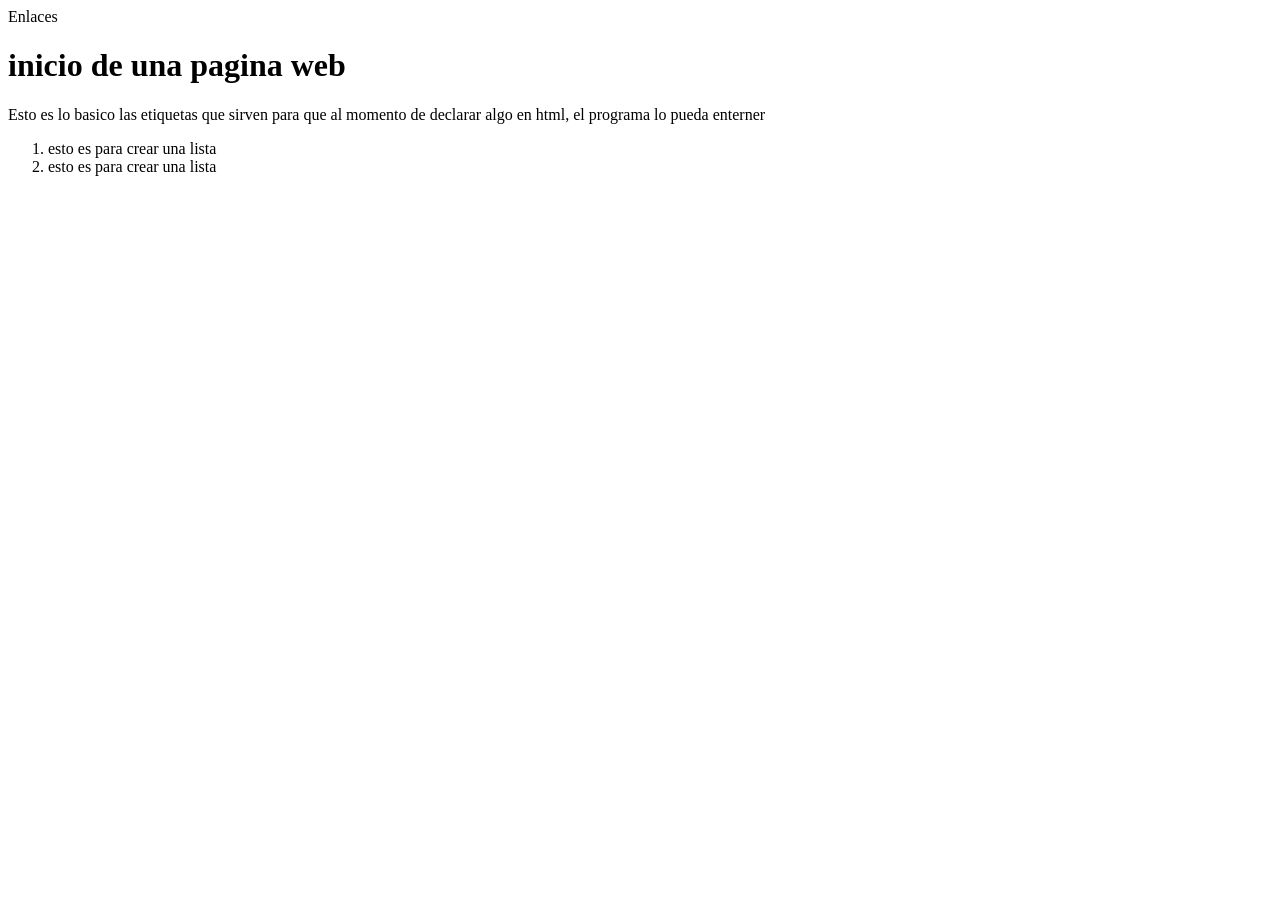
<file: index.html>
<html>
  <head>
    <tittle>Enlaces</tittle>
  </head>
  <body>
    <h1>inicio de una pagina web</h1>
    <p>Esto es lo basico las etiquetas que sirven para que al momento de declarar algo en html, el programa lo pueda enterner</p>
    <ol>
      <li>esto es para crear una lista</li>
      <li>esto es para crear una lista</li>
    </ol>
  </body>
</html>
</file>
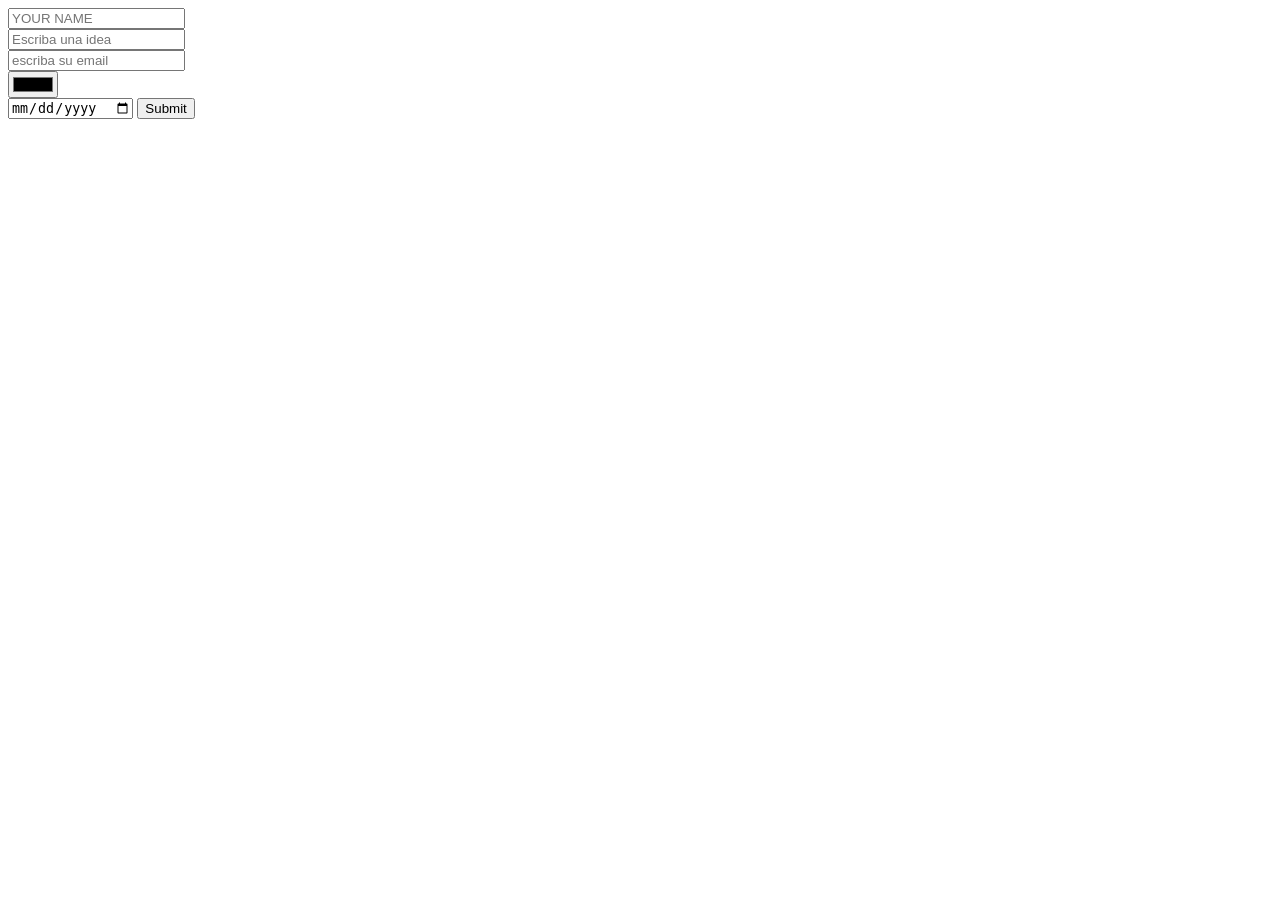
<file: formulario.html>
<html>
  <head>
    <title>FORMULARIO</title>
    <body>
         <form>
           <input type="text" name="username" placeholder="YOUR NAME"><br>
           <input type="text"required placeholder="Escriba una idea"><br>
           <input type="email" required name="email" placeholder="escriba su email"><br>
           <input type="color"><br>
           <input type="date">
           <input type="submit">
      </form>
    </body>
  </head>
</html>
</file>
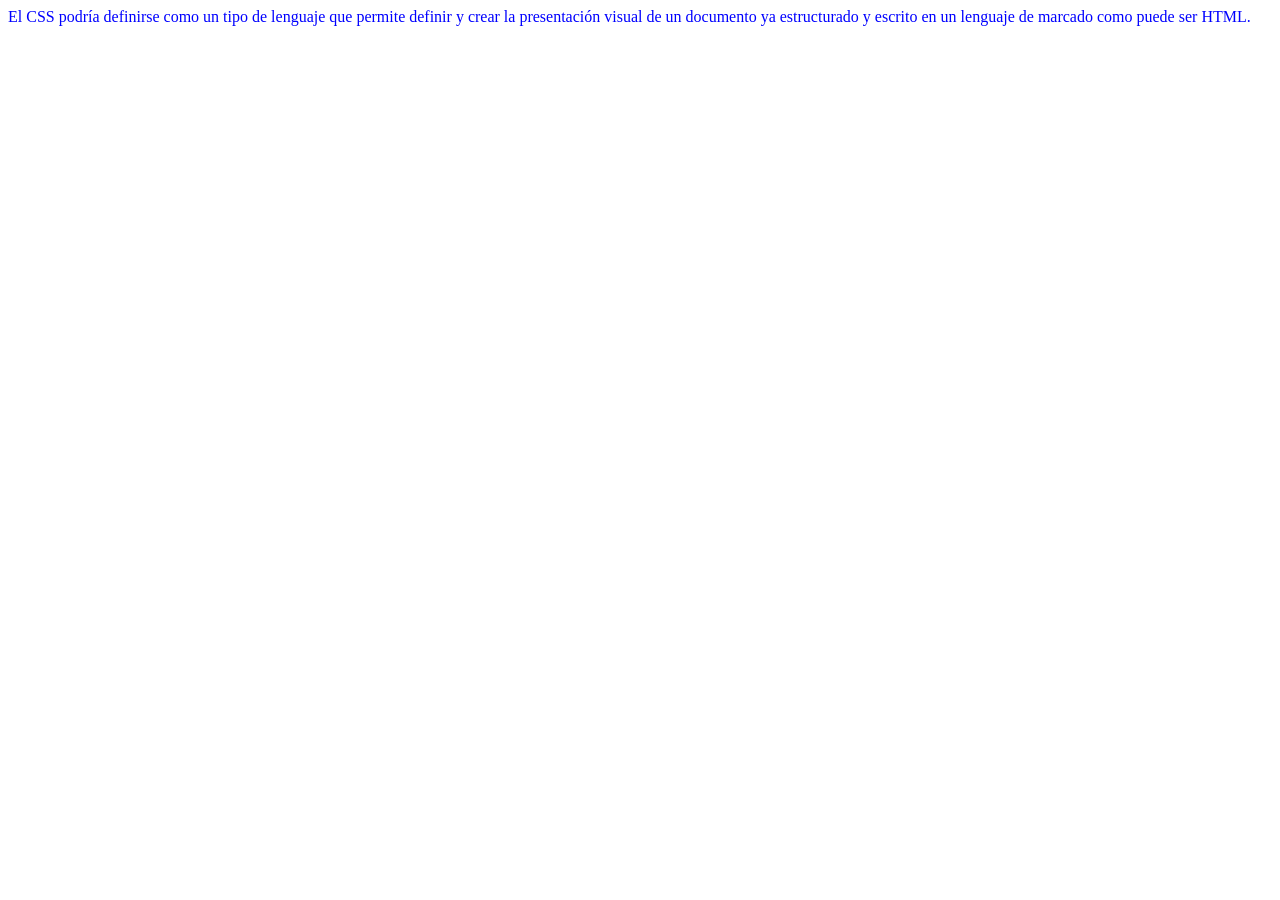
<file: inicio-css.html>
<html>
  <head>
    <title>empieza css</title>
    <link rel="stylesheet" href="style.css">
  </head>
  <body>
    <p>
      El CSS podría definirse como un tipo de lenguaje que permite definir y crear la presentación visual de un documento ya estructurado y escrito en un lenguaje de marcado como puede ser HTML.
    </p>
  </body>
</html>
</file>
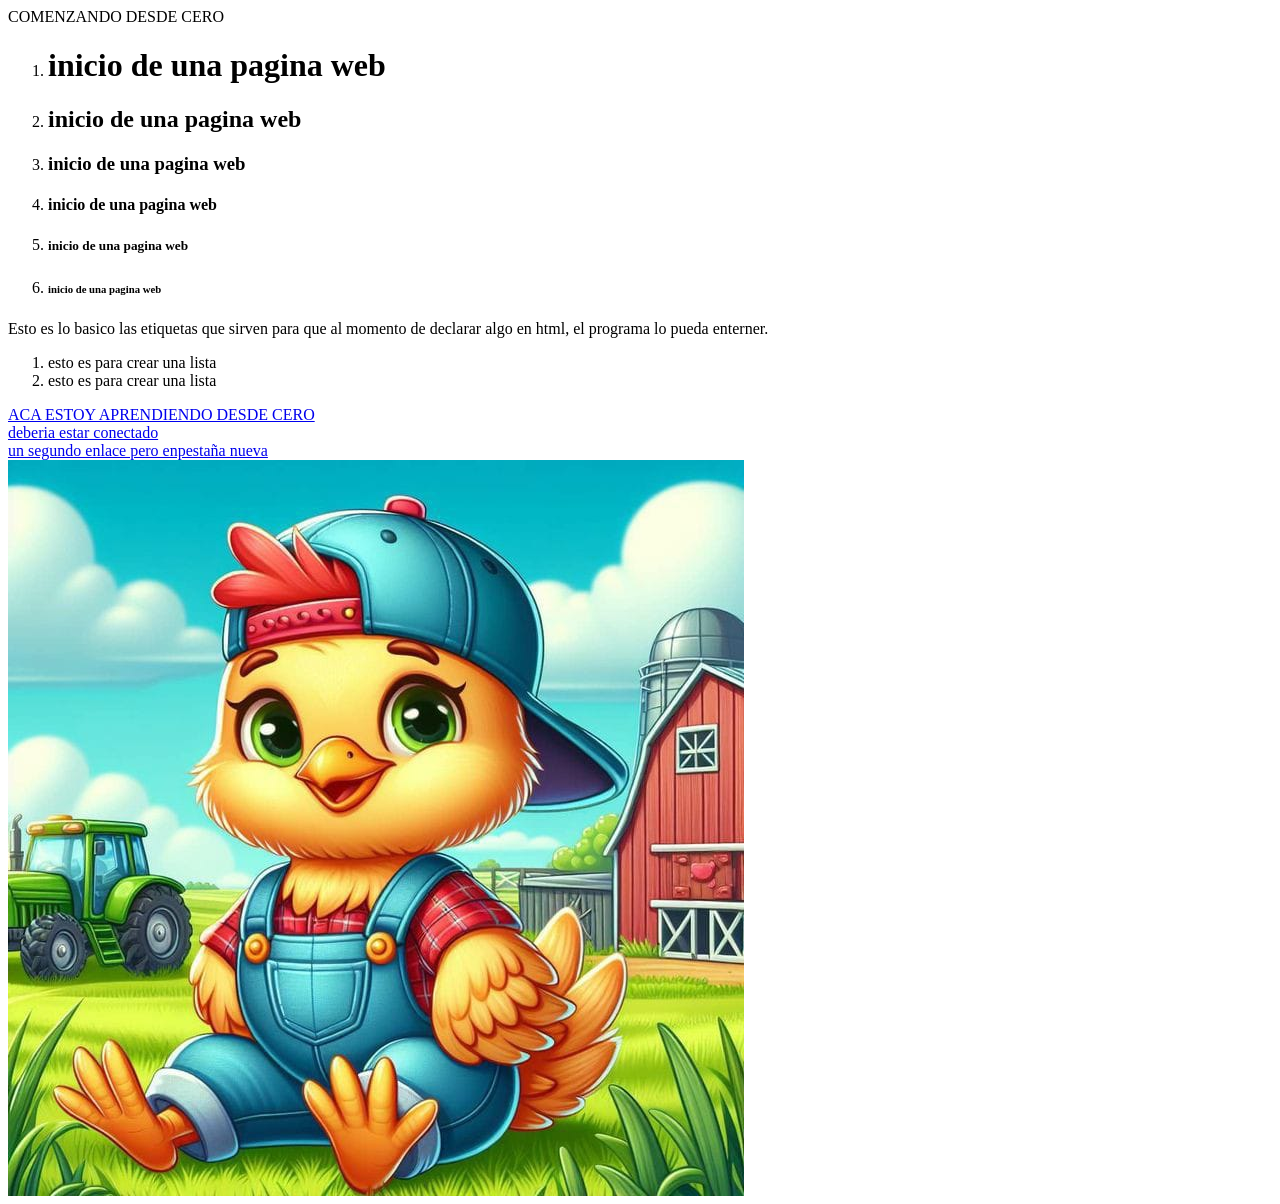
<file: inicio.html>
<html>
  <head>
    <tittle>COMENZANDO DESDE CERO</tittle>
  </head>
  <body>
    <ol>
    <li><h1>inicio de una pagina web</h1></li>
    <li><h2>inicio de una pagina web</h2></li>
    <li><h3>inicio de una pagina web</h3></li>
    <li><h4>inicio de una pagina web</h4></li>
    <li><h5>inicio de una pagina web</h5></li>
    <li><h6>inicio de una pagina web </h6></li>
    </ol>
 
    <p>Esto es lo basico las etiquetas que sirven para que al momento de declarar algo en html, el programa lo pueda enterner.</p>
    <ol>
      <li>esto es para crear una lista</li>
      <li>esto es para crear una lista</li>
    </ol>
    <a href="https://www.youtube.com/watch?v=ELSm-G201Ls">ACA ESTOY APRENDIENDO DESDE CERO</a><br>
    <a href="enlace.html">deberia estar conectado</a><br>
    <a href="enlace2.html" target="_blank"> un segundo enlace pero enpestaña nueva</a><br>
    <img src="pollito.png">
  </body>
</html>
</file>
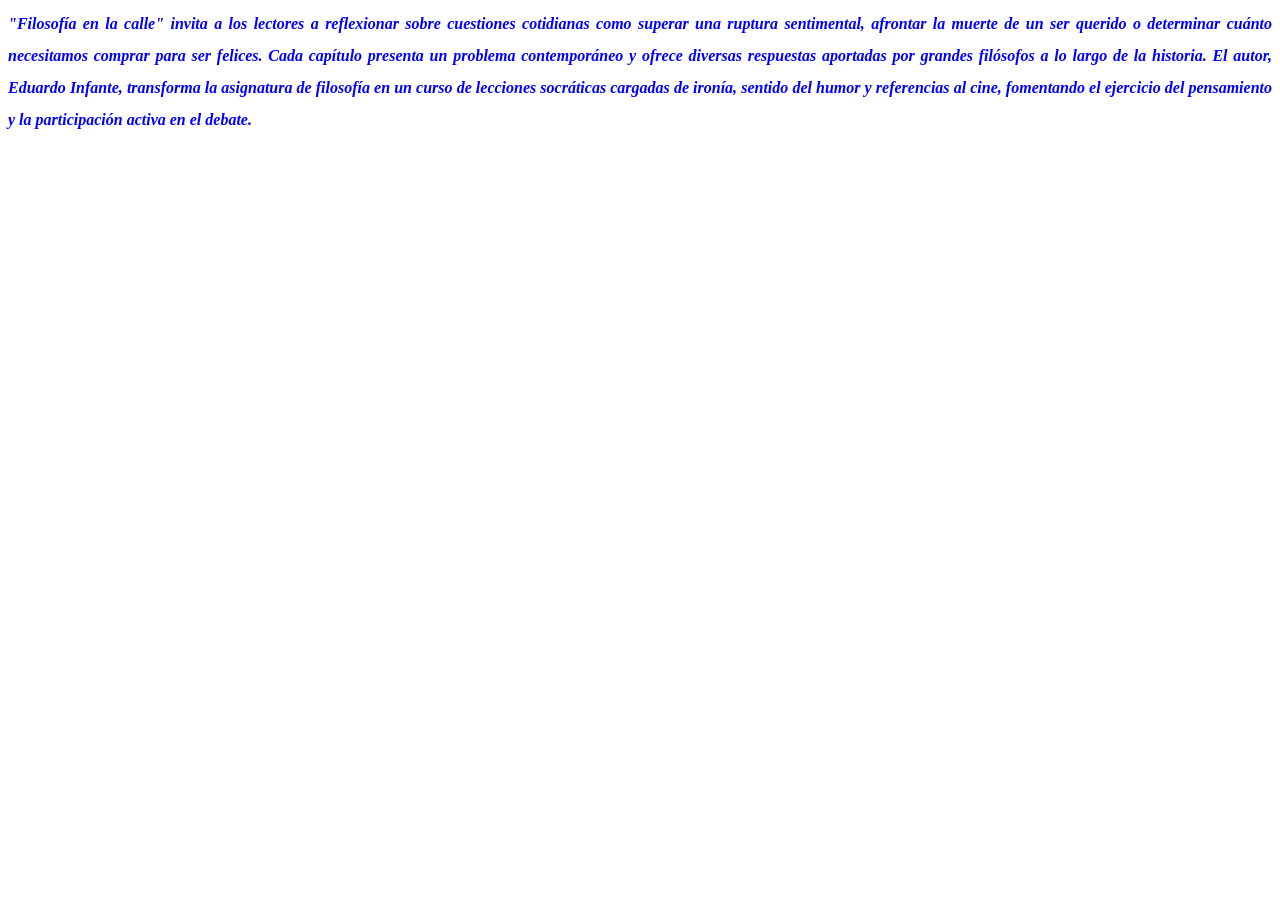
<file: css/css2.html>
<html>
<body>
  <title>PROPIEDADES</title>
  <link rel="stylesheet" href="style.css">
</body>
<head>
  <h4 class="filosofia">"Filosofía en la calle" invita a los lectores a reflexionar sobre cuestiones cotidianas como superar una ruptura 
    sentimental, afrontar la muerte de un ser querido o determinar cuánto necesitamos comprar para ser felices. Cada capítulo presenta un problema contemporáneo y ofrece diversas 
    respuestas aportadas por grandes filósofos a lo largo de la historia. El autor, Eduardo Infante, transforma la asignatura de filosofía en un curso de lecciones socráticas 
    cargadas de ironía, sentido del humor y referencias al cine, fomentando el ejercicio del pensamiento y la participación activa en el debate.</h4>
</head>
</html>
</file>
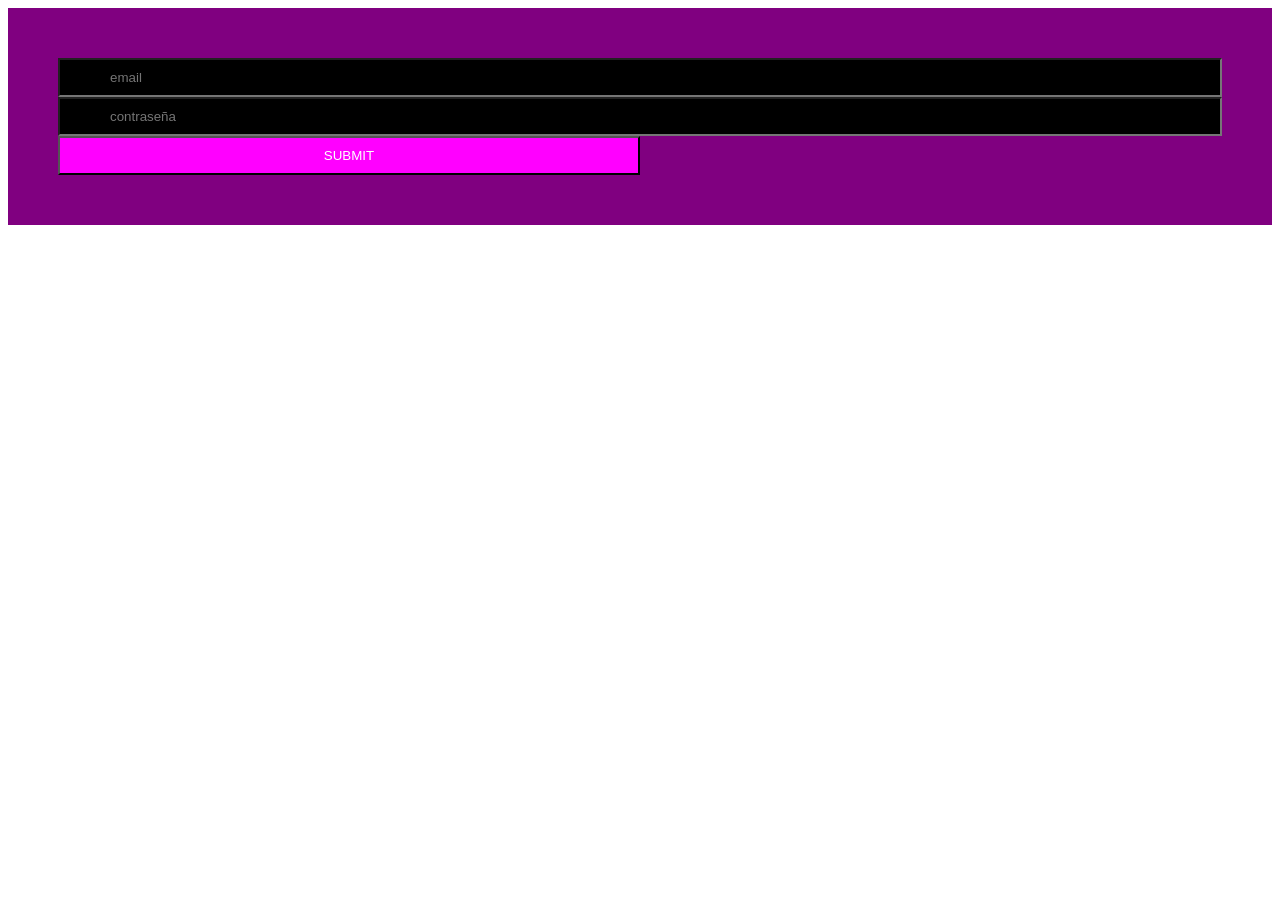
<file: css/css3.1.html>
<html>
  <head>
    <title>FORMULARIO</title>
    <link rel="stylesheet" href="style1.css"> 
  </head>
  <body>
    <form class="formulario_ejemplo">
      <input  class="formulario_input" type="text" placeholder="email">
      <input  class="formulario_input password-input" type="pasword" placeholder="contraseña">
      <input  class="formulario_input formulario_submit" type="submit"> 
    </form>
  </body>
</html>
</file>
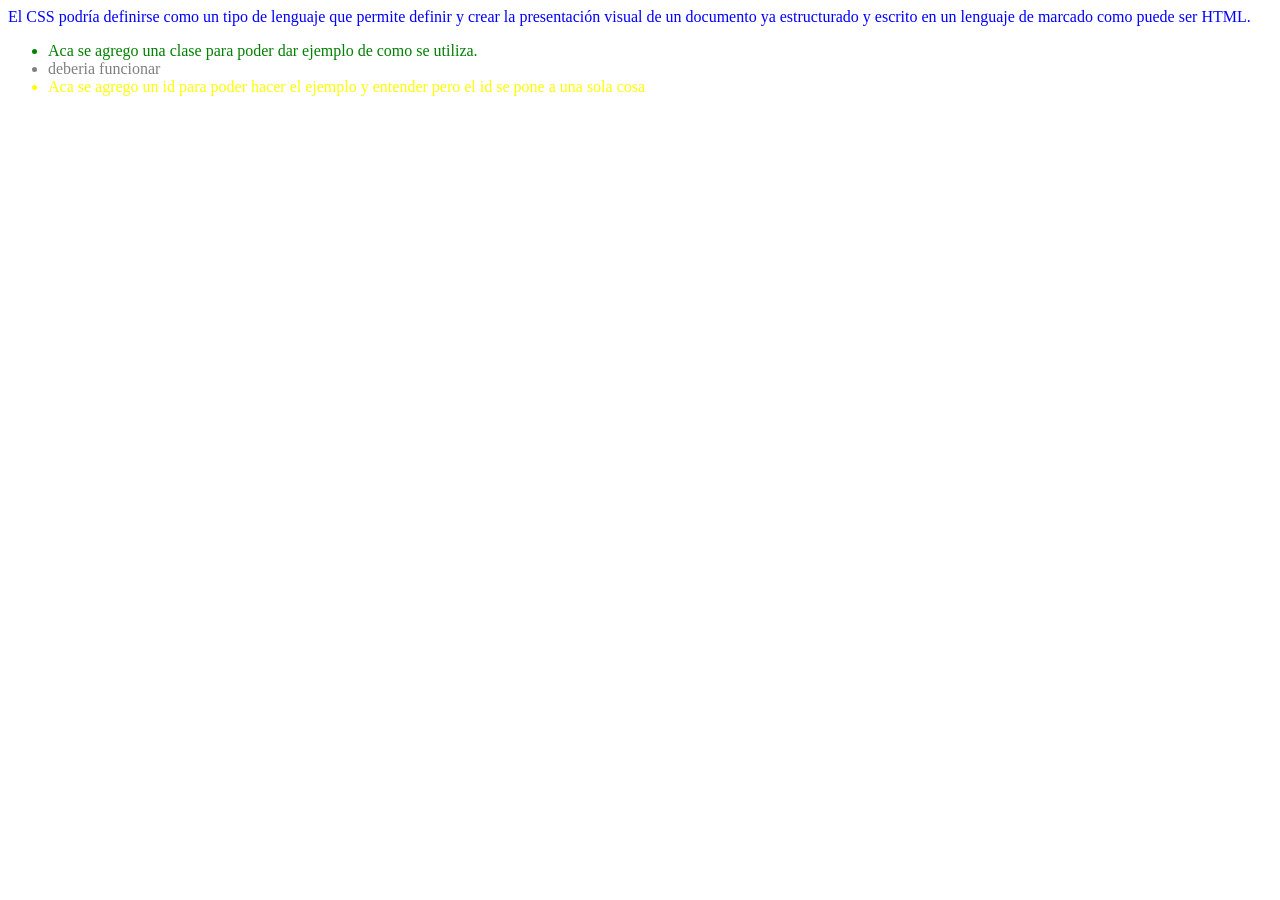
<file: css/inicio-css.html>
<html>
  <head>
    <title>empieza css</title>
    <link rel="stylesheet" href="style.css">
  </head>
  <body>
    <p>
      El CSS podría definirse como un tipo de lenguaje que permite definir y crear la presentación visual de un documento ya estructurado y escrito en un lenguaje de marcado como puede ser HTML.
    </p>
    <ul>
      <li class="ejemplo1">Aca se agrego una clase para poder dar ejemplo de como se utiliza.</li>
      <li class="elemento">deberia funcionar</li>
      <li id="secreto">Aca se agrego un id para poder hacer el ejemplo y entender pero el id se pone a una sola cosa</li>
    </ul>
  </body>
</html>
</file>
<file: style.css>
p{
  color:blue
}
</file>
<file: css/style.css>
p{
  color:blue
}

.ejemplo1{
  color:green
}

.elemento{
  color:grey
}

#secreto{
  color:yellow;
}

.filosofia{
  color:blue;
  font-family:serif;
  line-height:2;
  font-weight:bold;
  font-style:italic;
  text-align:justify;
  
}
</file>
<file: css/style1.css>
div{
  background:aqua;
  padding:20px;
  width:300px;
  height:300px;
}

.formulario_ejemplo{
  background:purple;
  padding:50px;
}
.formulario_input{
  color:red;
  background:black;
  padding:10px 50px;
  width:100%;
}
.formulario_submit{
  color:white;
  background:Fuchsia;
  text-transform:uppercase;
  width:50%;
}
.password-input{
  -webkit-text-security: disc;
}
</file>
